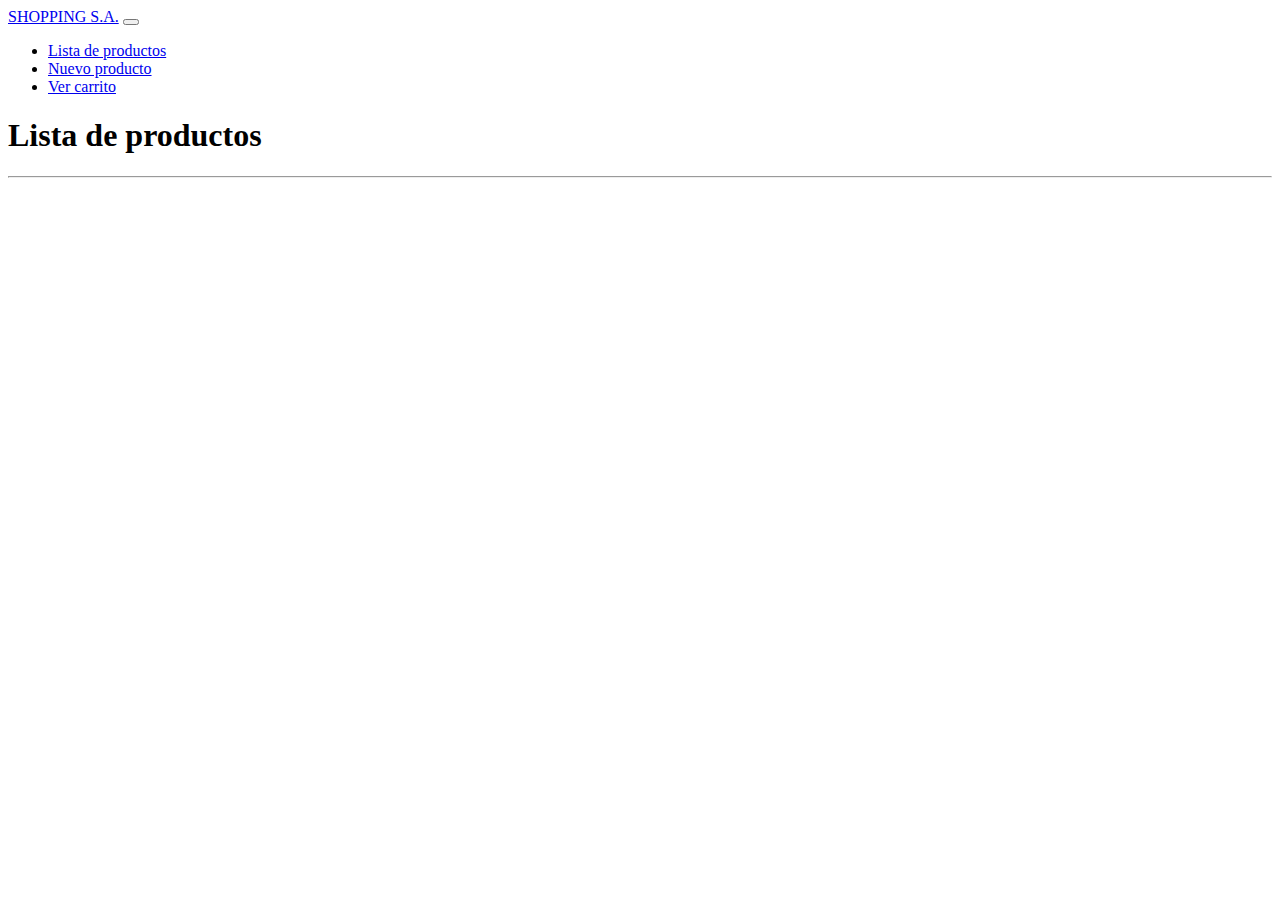
<file: carrito-compras-frontend/index.html>
<!DOCTYPE html>
<html lang="es">
    <head>
        <meta charset="UTF-8" />
        <meta http-equiv="X-UA-Compatible" content="IE=edge" />
        <meta name="viewport" content="width=device-width, initial-scale=1.0" />
        <!-- Bootstrap CSS -->
        <link
            href="https://cdn.jsdelivr.net/npm/bootstrap@5.0.2/dist/css/bootstrap.min.css"
            rel="stylesheet"
            integrity="sha384-EVSTQN3/azprG1Anm3QDgpJLIm9Nao0Yz1ztcQTwFspd3yD65VohhpuuCOmLASjC"
            crossorigin="anonymous"
        />
        <title>Lista de productos - SHOPPING S.A.</title>
    </head>
    <body>
        <nav class="navbar navbar-expand-md navbar-dark bg-dark mb-4">
            <div class="container">
                <a href="./index.html" class="navbar-brand">SHOPPING S.A.</a>

                <button class="navbar-toggler" type="button" data-bs-toggle="collapse" data-bs-target="#menu">
                    <span class="navbar-toggler-icon"></span>
                </button>

                <div class="collapse navbar-collapse" id="menu">
                    <ul class="navbar-nav me-auto">
                        <li class="nav-item"><a href="./index.html" class="nav-link active">Lista de productos</a></li>
                        <li class="nav-item"><a href="./nuevo-producto.html" class="nav-link">Nuevo producto</a></li>
                        <li class="nav-item"><a href="./carrito.html" class="nav-link">Ver carrito</a></li>
                    </ul>
                </div>
            </div>
        </nav>

        <main>
            <div class="container">
                <div class="row">
                    <div class="col">
                        <h1>Lista de productos</h1>
                        <hr />
                        <section id="lista-productos">
                            <div class="row"></div>
                        </section>
                    </div>
                </div>
            </div>
        </main>

        <!-- <h1>Lista de productos</h1>
        <table id="lista-productos"></table>
        <p id="msjError"></p> -->

        <!-- Option 1: Bootstrap Bundle with Popper -->
        <script
            src="https://cdn.jsdelivr.net/npm/bootstrap@5.0.2/dist/js/bootstrap.bundle.min.js"
            integrity="sha384-MrcW6ZMFYlzcLA8Nl+NtUVF0sA7MsXsP1UyJoMp4YLEuNSfAP+JcXn/tWtIaxVXM"
            crossorigin="anonymous"
        ></script>
        <script src="js/agregarAlCarrito.js"></script>
    </body>
</html>
</file>
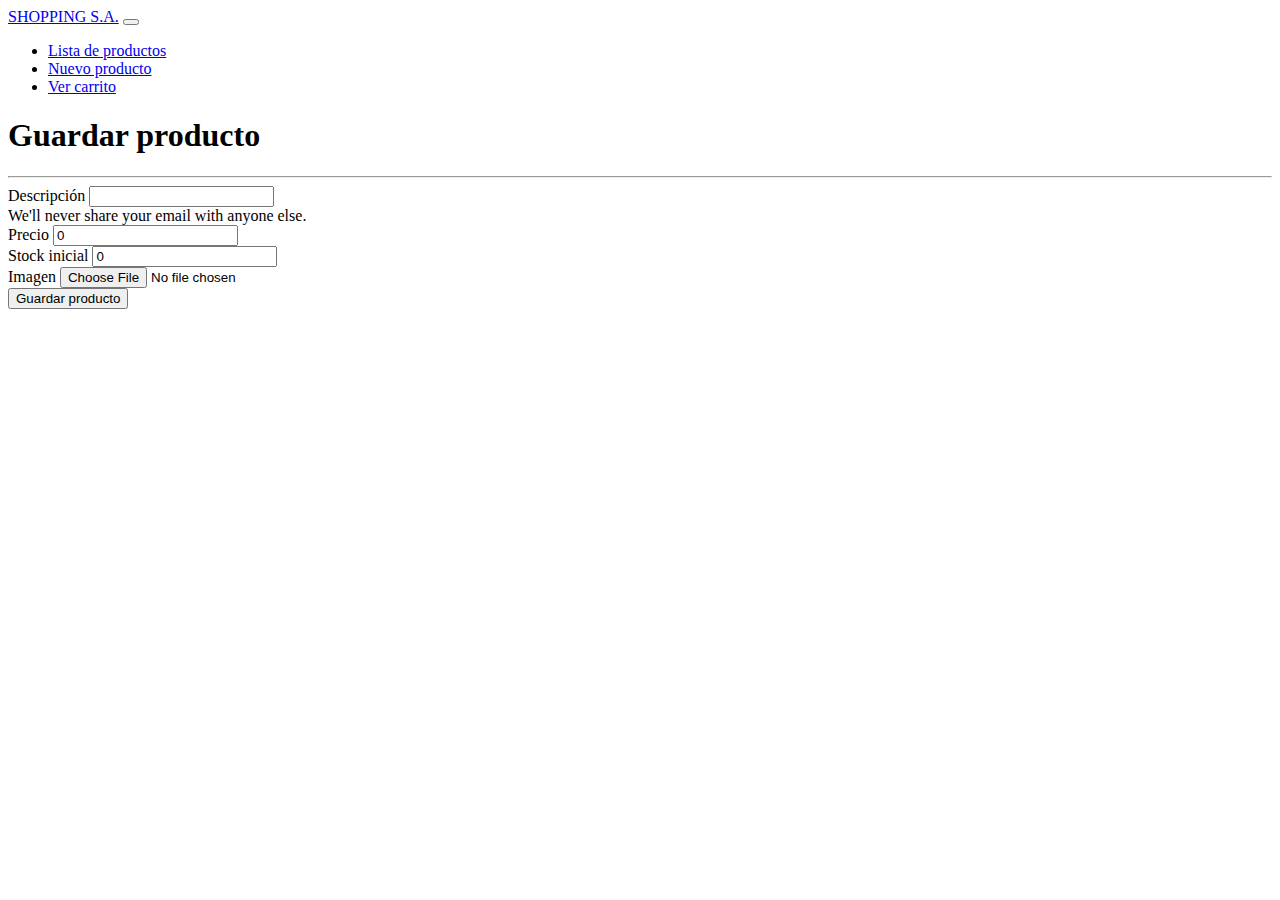
<file: carrito-compras-frontend/nuevo-producto.html>
<!DOCTYPE html>
<html lang="es">
    <head>
        <meta charset="UTF-8" />
        <meta http-equiv="X-UA-Compatible" content="IE=edge" />
        <meta name="viewport" content="width=device-width, initial-scale=1.0" />
        <!-- Bootstrap CSS -->
        <link
            href="https://cdn.jsdelivr.net/npm/bootstrap@5.0.2/dist/css/bootstrap.min.css"
            rel="stylesheet"
            integrity="sha384-EVSTQN3/azprG1Anm3QDgpJLIm9Nao0Yz1ztcQTwFspd3yD65VohhpuuCOmLASjC"
            crossorigin="anonymous"
        />
        <title>Nuevo producto - SHOPPING S.A.</title>
    </head>
    <body>
        <nav class="navbar navbar-expand-md navbar-dark bg-dark mb-4">
            <div class="container">
                <a href="./index.html" class="navbar-brand">SHOPPING S.A.</a>

                <button class="navbar-toggler" type="button" data-bs-toggle="collapse" data-bs-target="#menu">
                    <span class="navbar-toggler-icon"></span>
                </button>

                <div class="collapse navbar-collapse" id="menu">
                    <ul class="navbar-nav me-auto">
                        <li class="nav-item"><a href="./index.html" class="nav-link">Lista de productos</a></li>
                        <li class="nav-item"><a href="./nuevo-producto.html" class="nav-link active">Nuevo producto</a></li>
                        <li class="nav-item"><a href="./carrito.html" class="nav-link">Ver carrito</a></li>
                    </ul>
                </div>
            </div>
        </nav>

        <main>
            <div class="container">
                <div class="row">
                    <div class="col">
                        <h1>Guardar producto</h1>
                        <hr />
                        <form name="frmCrearProducto">
                            <div class="mb-3">
                                <label for="txtDescripcion" class="form-label">Descripción</label>
                                <input type="text" class="form-control" id="txtDescripcion" />
                                <div id="descripcionHelp" class="form-text">We'll never share your email with anyone else.</div>
                            </div>
                            <div class="mb-3">
                                <label for="txtPrecio" class="form-label">Precio</label>
                                <input type="number" class="form-control" id="txtPrecio" step="0.01" min="0" value="0" />
                            </div>
                            <div class="mb-3">
                                <label for="txtStock" class="form-label">Stock inicial</label>
                                <input type="number" class="form-control" id="txtStock" step="1" min="0" value="0" />
                            </div>
                            <div class="mb-3">
                                <label for="uplFoto" class="form-label">Imagen</label>
                                <input type="file" class="form-control" id="uplFoto" />
                            </div>
                            <button type="button" class="btn btn-primary" onclick="crearProducto()">Guardar producto</button>
                        </form>
                    </div>
                </div>
            </div>
        </main>

        <!-- Option 1: Bootstrap Bundle with Popper -->
        <script
            src="https://cdn.jsdelivr.net/npm/bootstrap@5.0.2/dist/js/bootstrap.bundle.min.js"
            integrity="sha384-MrcW6ZMFYlzcLA8Nl+NtUVF0sA7MsXsP1UyJoMp4YLEuNSfAP+JcXn/tWtIaxVXM"
            crossorigin="anonymous"
        ></script>
        <script src="./js/crearProducto.js"></script>
    </body>
</html>
</file>
